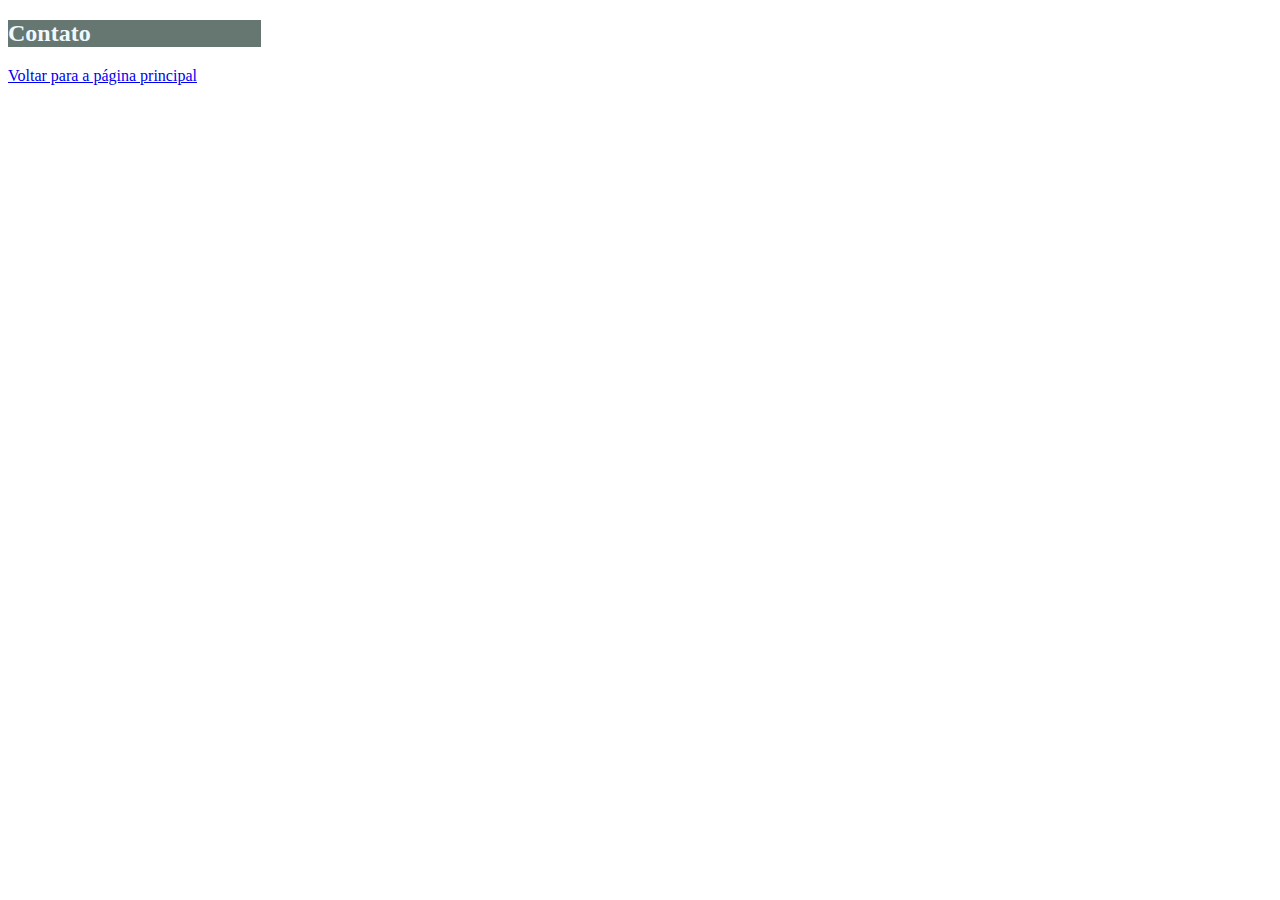
<file: contato.html>
<!DOCTYPE html>
<html lang="en">
<head>
    <meta charset="UTF-8">
    <meta name="viewport" content="width=device-width, initial-scale=1.0">
    <title>Document</title>
    <link rel="stylesheet" href="style.css">
</head>
<body>
    <h2>Contato</h2>
    <a href="./index.html">Voltar para a página principal</a>
</body>
</html>
</file>
<file: style.css>
/* CSS externo */
h2 {
    background-color: rgb(102, 118, 113);
    color: aliceblue;
    width: 20%;
}
/* p {
    background-color: rgb(165, 157, 147);
    font-size: 25px;
    width: 46%;
    border-radius: 20px;    
    color: hsl(hue, saturation, lightness);
    color: rgb(red, green, blue);
    margin: 30px;
    padding: 20px;
    border: solid 2px rgb(140, 154, 140);
    display: inline;
} */

.paragrafo {
    background-color: aquamarine;
    border: solid 2px black;
    width: 300px;
    
    box-sizing: border-box
}
</file>
